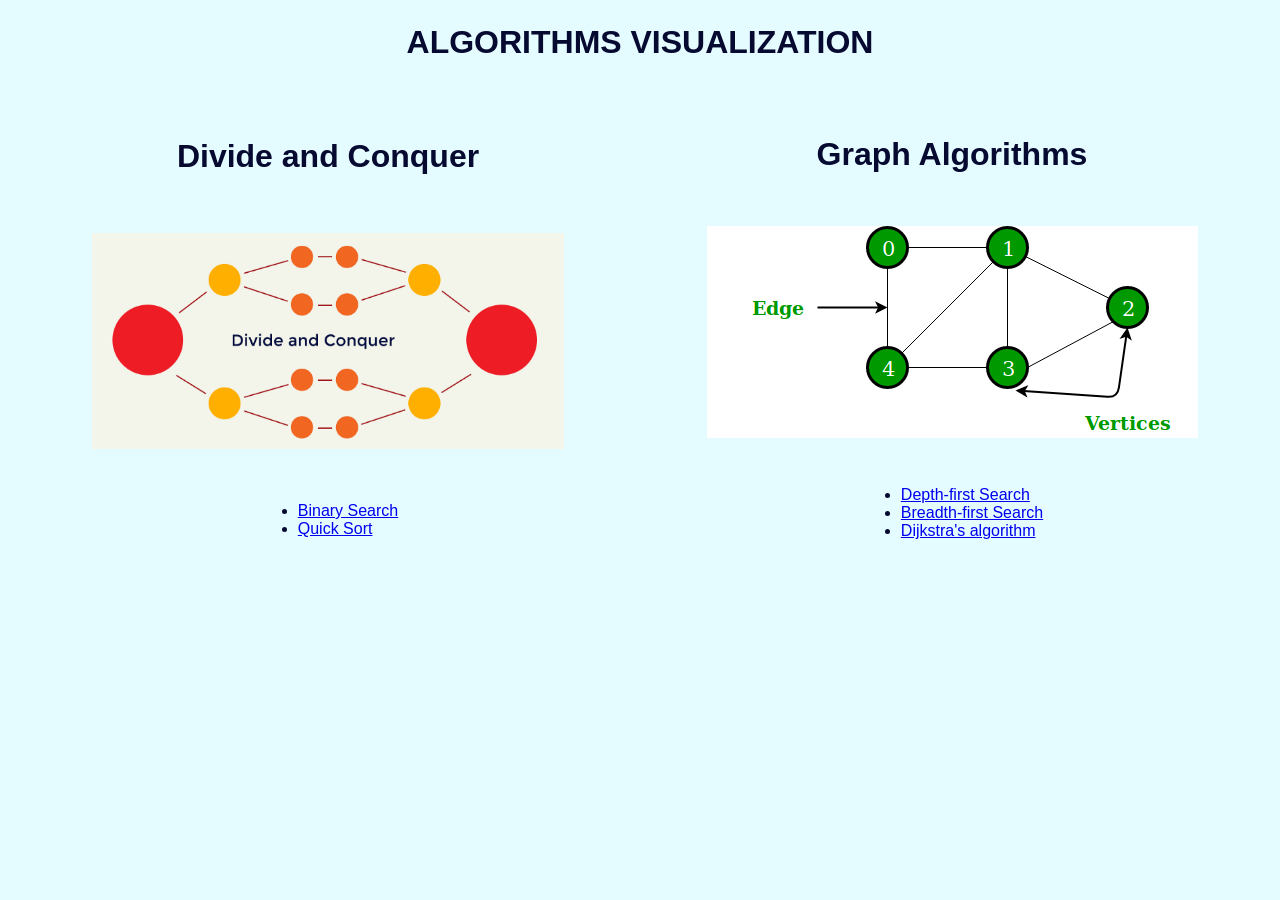
<file: index.html>
<html>
    <head>
<link rel="stylesheet" href="css/style.css">
    </head>
    <body style="background-color:#e4fbff; color: #060930;">
      <h1 class="heading">ALGORITHMS VISUALIZATION</h1> 
      
      <div class="main">
        
        <div class="divide-and-conquer">
            <h1>Divide and Conquer</h1>
            <img src="images/divide_and_conquer.png" style="height: 280;">
            <ul>
                <li><a href="divide_and_conquer/binary_search/binary_search.html">Binary Search</a></li>
                <li><a href="divide_and_conquer/quick_sort/quick_sort.html">Quick Sort</a></li>
            </ul>
        </div> 
        
        <div class="graph-algorithms"> 
            <h1>Graph Algorithms</h1> 
            <img src="images/graph.png">
            <ul>
                <li><a href="graph_algorithms/dfs/dfs.html">Depth-first Search</a></li>
                <li><a href="graph_algorithms/bfs/bfs.html">Breadth-first Search</a></li>
                <li><a href="graph_algorithms/dijkstra/dijkstra.html">Dijkstra's algorithm</a></li>
            </ul>
        </div>

    </div>
    </body>
</html>
</file>
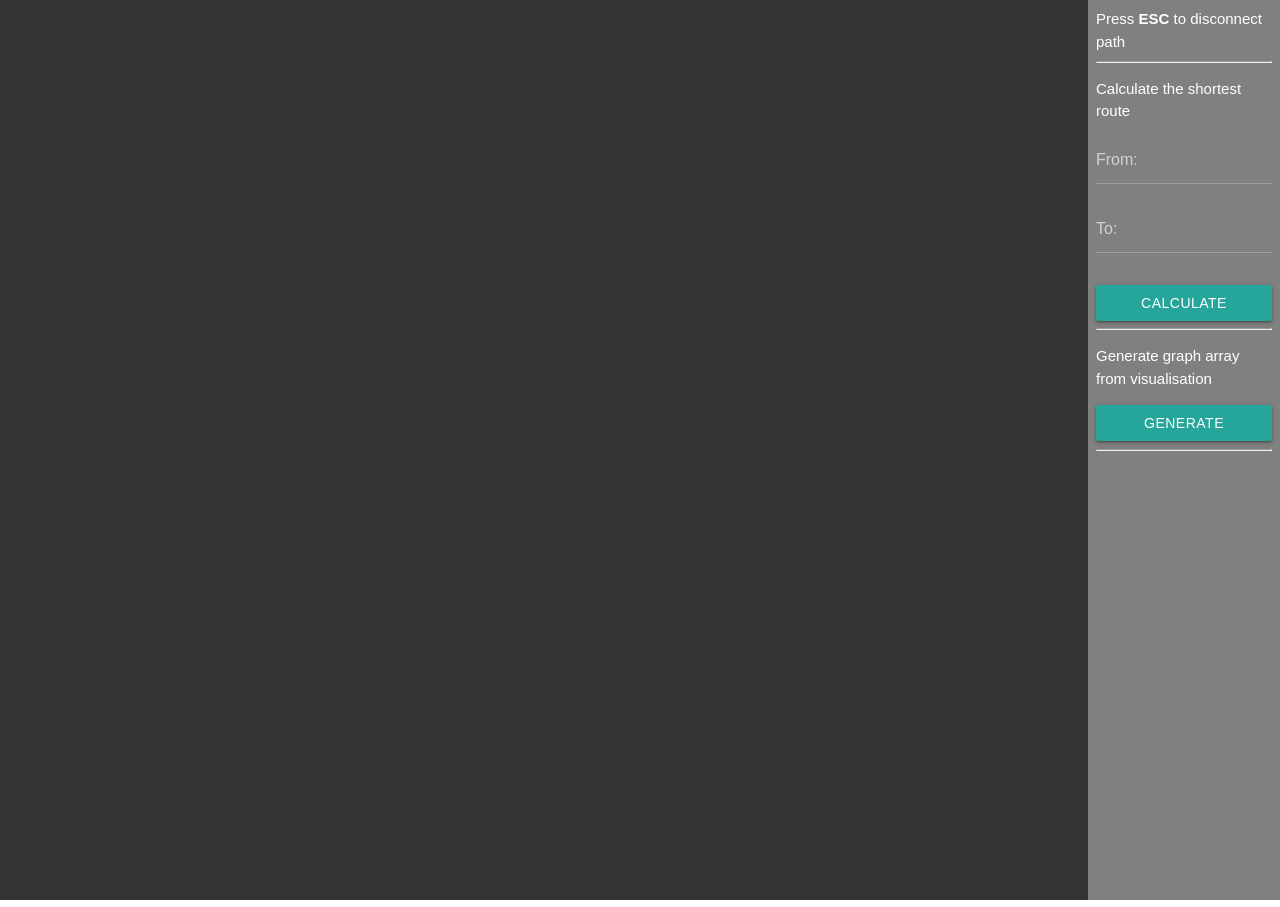
<file: graph_algorithms/dijkstra/dijkstra.html>
<!DOCTYPE html>
<html>
  <head>
    <meta name="viewport" width=device-width, initial-scale=1.0, maximum-scale=1.0, user-scalable=0>
    <link rel="stylesheet" href="materialize.min.css">

    <style> body {padding: 0; margin: 0;} </style>
    <script src="materialize.min.js"></script>
    <script src="p5.min.js"></script>
    <script src="drawingMachine.js"></script>
    <script src="graphCalculator.js"></script>

  </head>
  <body style="margin: 0; padding: 0; overflow: hidden;">
      <div id="up" style="width: 15vw; height: 100vh; float: right; background-color: grey; color:white;">
        <div style="padding: 8px">
          Press <b>ESC</b> to disconnect path
          <hr></hr>
          <p style="margin-bottom: 1vh">Calculate the shortest route</p>

          <div class="input-field col s8">
            <input placeholder="From:" id="from" type="text">
          </div>

          <div class="input-field col s8">
            <input placeholder="To:" id="to" type="text">
          </div>

          <button id="calculate" style="width: 100%; margin-top:1vh;" class="waves-effect waves-light btn">Calculate</button>
          <hr></hr>
          <p>Generate graph array from visualisation</p>
          <button id="generate" style="width: 100%;" class="waves-effect waves-light btn">Generate</button>
          <hr></hr>
        </div>
      </div>
      
      <div id="p5" style="width: 85vw; height: 100vh; float: left;"></div>
      <script src="sketch.js"></script>
  </body>
</html>
</file>
<file: css/style.css>
* {
    box-sizing: border-box;
    font-family: -apple-system, BlinkMacSystemFont, Roboto, Oxygen, Ubuntu, Cantarell, 'Segoe UI', 'Open Sans', 'Helvetica Neue', sans-serif;
}

html, body {
    height: 100%;
    width: 100%;

    margin: 0;
    padding: 0;
}

/* body {
    overflow: hidden;
} */

.heading {
    padding-top: 1.5rem;
    text-align: center;
}

img {
    max-height: 100%;
    max-width: 100%;
    
    padding: 2rem;
}

ul {
    width: max-content;
}

.main {
    display: grid;
    grid-template-columns: repeat(2, 1fr);
    flex-direction: row;
    justify-content: space-evenly;

    padding: 2rem 1rem;
}

.main div {
    display: flex;
    flex-direction: column;
    align-items: center;
    justify-content: space-around;
}
</file>
